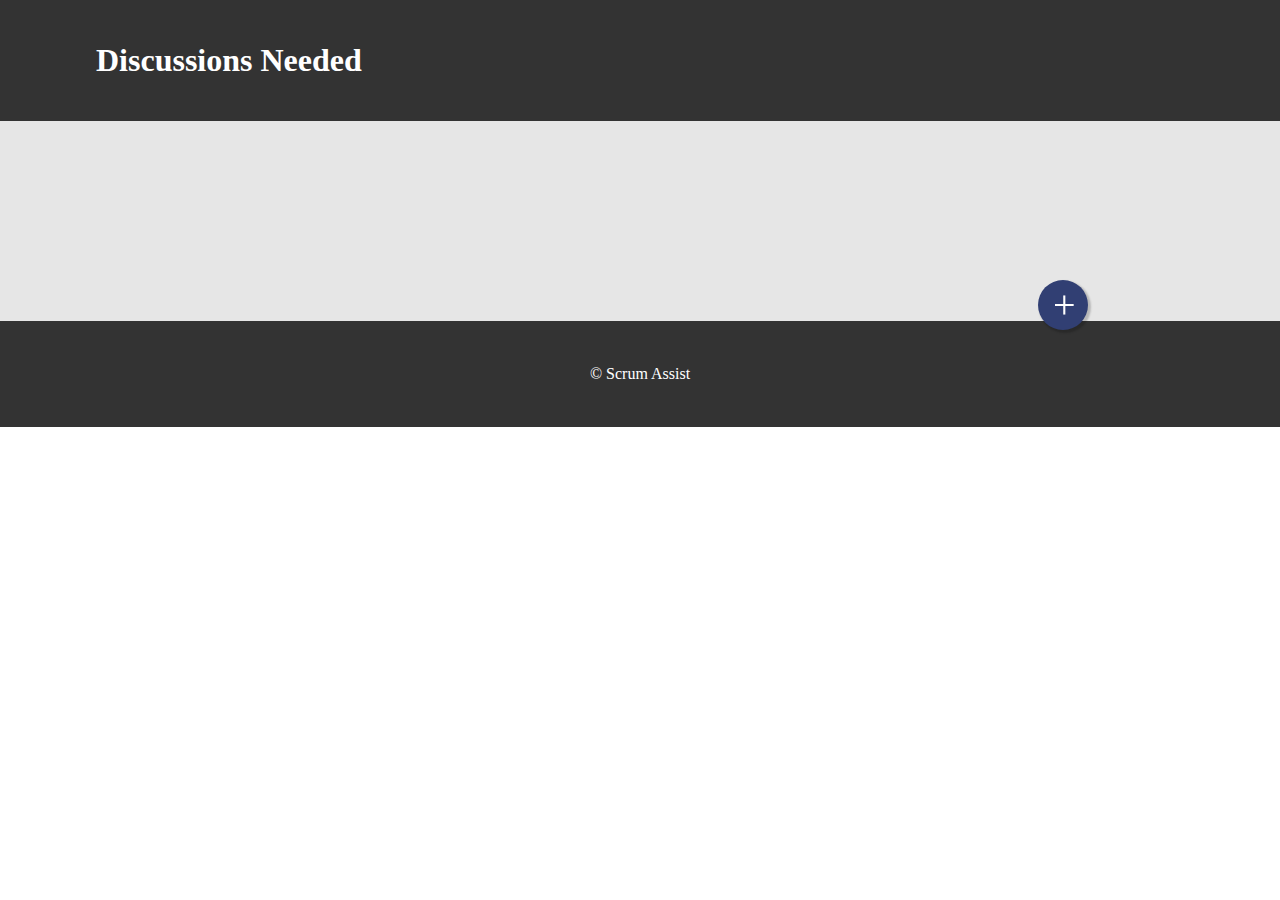
<file: first-take/index.html>
<!doctype html>
<html lang="en">
<head>
    <meta charset="UTF-8">
    <meta name="viewport"
          content="width=device-width, user-scalable=no, initial-scale=1.0, maximum-scale=1.0, minimum-scale=1.0">
    <meta http-equiv="X-UA-Compatible" content="ie=edge">
    <title>Discussions Needed</title>
    <link rel="stylesheet" href="style.css">
</head>
<body>
    <header>
        <div class="container">
            <h1>Discussions Needed</h1>
        </div>
    </header>
    <main>
        <section id="discussions">
            <div class="container">

            </div>
        </section>
        <section id="form-section">
            <div class="container">
                <form action="#">
                    <fieldset id="participants-section">
                        <legend>Add Participants</legend>
                        <div class="row">
                            <div class="participants-fields">
                                <label for="participants">Participants</label>
                                <input type="text" id="participants" name="participants">
                                <button id="add-participant" class="btn">Add Participant</button>
                            </div>
                            <div class="participants-wanted">
                                <ul id="participant-list">

                                </ul>
                            </div>
                        </div>
                    </fieldset>
                    <fieldset>
                        <legend>Discussion Description</legend>
                        <textarea wrap="hard" name="discussion-description" id="discussion-description" rows="5"></textarea>
                    </fieldset>
                    <fieldset>
                        <button id="add-discussion" class="btn">Add Discussion</button>
                    </fieldset>
                </form>
            </div>
        </section>
            <button class="btn show-form">+</button>
    </main>
    <footer>
        <p>&copy; Scrum Assist</p>
    </footer>
    <script src="main.js"></script>
</body>
</html>
</file>
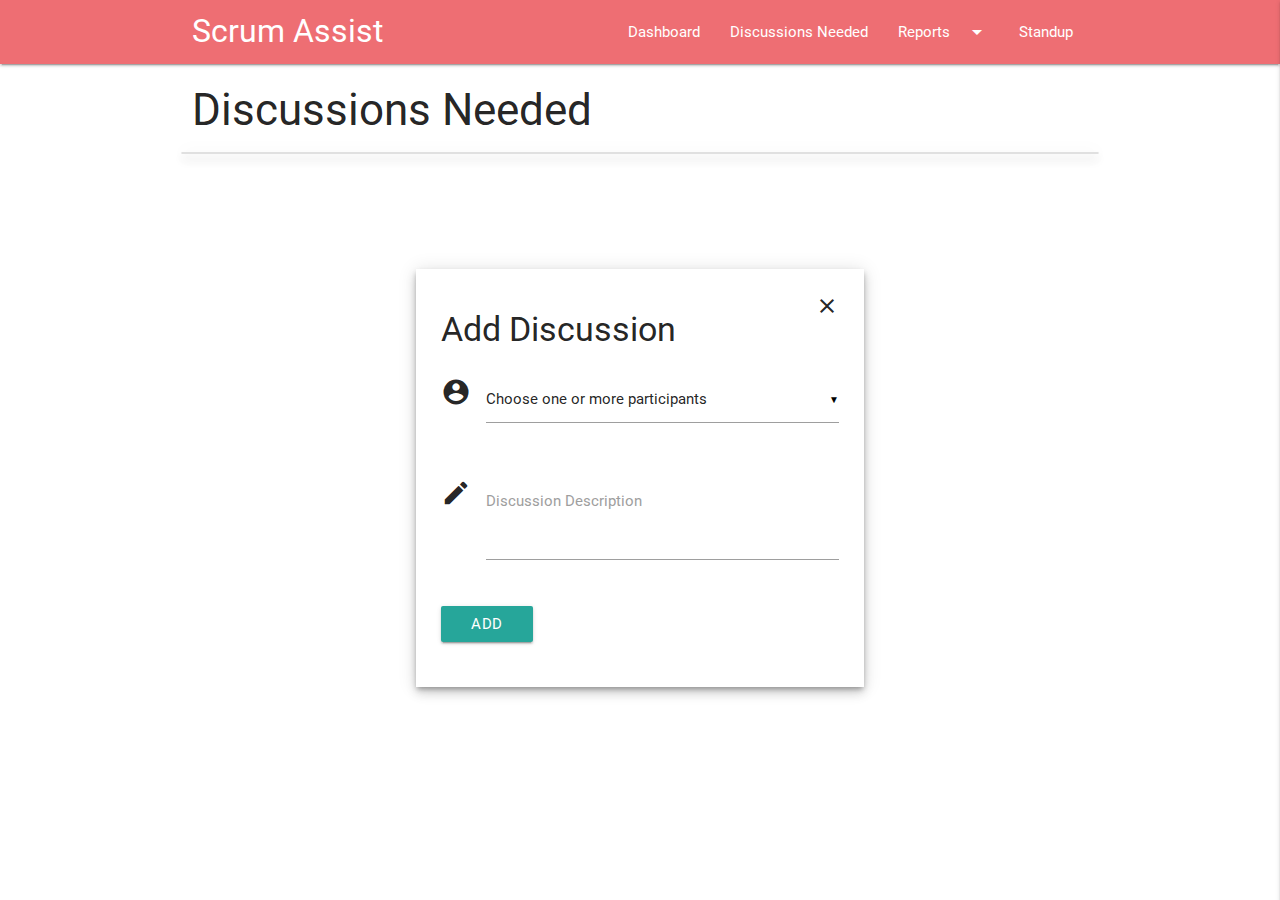
<file: materialize-version/index.html>
<!doctype html>
<html lang="en">
<head>
    <meta charset="UTF-8">
    <meta name="viewport"
          content="width=device-width, user-scalable=no, initial-scale=1.0, maximum-scale=1.0, minimum-scale=1.0">
    <meta http-equiv="X-UA-Compatible" content="ie=edge">
    <title>Discussions Needed</title>
    <link href="https://fonts.googleapis.com/icon?family=Material+Icons" rel="stylesheet">
    <link rel="stylesheet" href="css/materialize.min.css">
    <link rel="stylesheet" href="css/style.css">
</head>
<body>

    <!--HEADER BEGIN-->
    <header>
        <nav>
            <div class="container">
                <div class="nav-wrapper">
                    <a href="#" class="brand-logo">Scrum Assist</a>
                    <ul id="nav-mobile" class="right hide-on-med-and-down">
                        <li><a href="dashboard.html">Dashboard</a></li>
                        <li><a href="#">Discussions Needed</a></li>
                        <li><a class="dropdown-button" href="#!" data-activates="dropdown2">Reports<i class="material-icons right">arrow_drop_down</i></a></li>
                        <li><a href="#">Standup</a></li>
                    </ul>

                    <ul id="slide-out" class="side-nav">
                        <li><a href="dashboard.html">Dashboard</a></li>
                        <li><a href="#">Discussions Needed</a></li>
                        <li><a class="dropdown-button" href="#!" data-activates="dropdown1">Reports<i class="material-icons right">arrow_drop_down</i></a></li>
                        <li><a href="#">Standup</a></li>
                    </ul>
                    <a href="#" data-activates="slide-out" class="button-collapse"><i class="material-icons">menu</i></a>
                </div>
            </div>
            <!--MENU DROP DOWN ITEMS-->
            <ul id="dropdown1" class="dropdown-content">
                <li><a href="user-story.html">User Story Acceptance Criteria Report</a></li>
                <li class="divider"></li>
                <li><a href="process-control.html">Process Control Report</a></li>
            </ul>
            <ul id="dropdown2" class="dropdown-content">
                <li><a href="user-story.html">User Story Acceptance Criteria Report</a></li>
                <li class="divider"></li>
                <li><a href="process-control.html">Process Control Report</a></li>
            </ul>
        </nav>
    </header>
    <!--HEADER END-->

    <main>
        <section>
            <div class="container">
                <h3>Discussions Needed</h3>
            </div>
        </section>
        <!--DISCUSSIONS NEEDED LIST SECTION BEGIN-->
        <section id="discussion-section">
            <div class="container">
                <div id="discussion-area" class="row">
                    <div class="discussion-list z-depth-3 s12 m9">
                        <ul class="collection">

                        </ul>
                    </div>
                </div>
            </div>
        </section>
        <!--ADD DISCUSSION FORM SECTION BEGIN-->
        <section id="add-section">
            <div class="container">
                <div class="add-discussion z-depth-3 col s12 m6">
                    <i class="material-icons right close-form">close</i>
                    <h4>Add Discussion</h4>
                    <div class="row">
                        <form id="add-form" class="col s12" action="#">

                            <!--PARTICIPANT FIELD BEGIN-->
                            <div class="row">
                                <div class="input-field col s12">
                                    <i class="material-icons prefix">account_circle</i>
                                    <select id="participants" multiple>
                                        <option value="" disabled selected>Choose one or more participants</option>
                                        <option value="Joe">Joe</option>
                                        <option value="John">John</option>
                                        <option value="Jessica">Jessica</option>
                                    </select>
                                </div>
                            </div>
                            <!--PARTICIPANT FIELD END-->

                            <!--DISCUSSION FIELD BEGIN-->
                            <div class="row">
                                <div class="input-field col s12">
                                    <i class="material-icons prefix">mode_edit</i>
                                    <label for="discussion_description">Discussion Description</label>
                                    <textarea id="discussion_description" class="materialize-textarea"></textarea>
                                </div>
                            </div>
                            <!--DISCUSSION FIELD END-->
                            <a class="waves-effect waves-light btn add-btn">Add</a>
                        </form>
                    </div>
                </div>
            </div>
        </section>
        <!--ADD DISCUSSION FORM SECTION END-->

        <!--ADD BUTTON-->
        <div class="fixed-action-btn horizontal show-form-btn">
            <a class="btn-floating btn-large red">
                <i class="large material-icons">add</i>
            </a>
        </div>
    </main>

    <!--SCRIPTS-->
    <script src="js/jquery.min.js"></script>
    <script src="js/materialize.min.js"></script>
    <script src="js/main.js"></script>
</body>
</html>
</file>
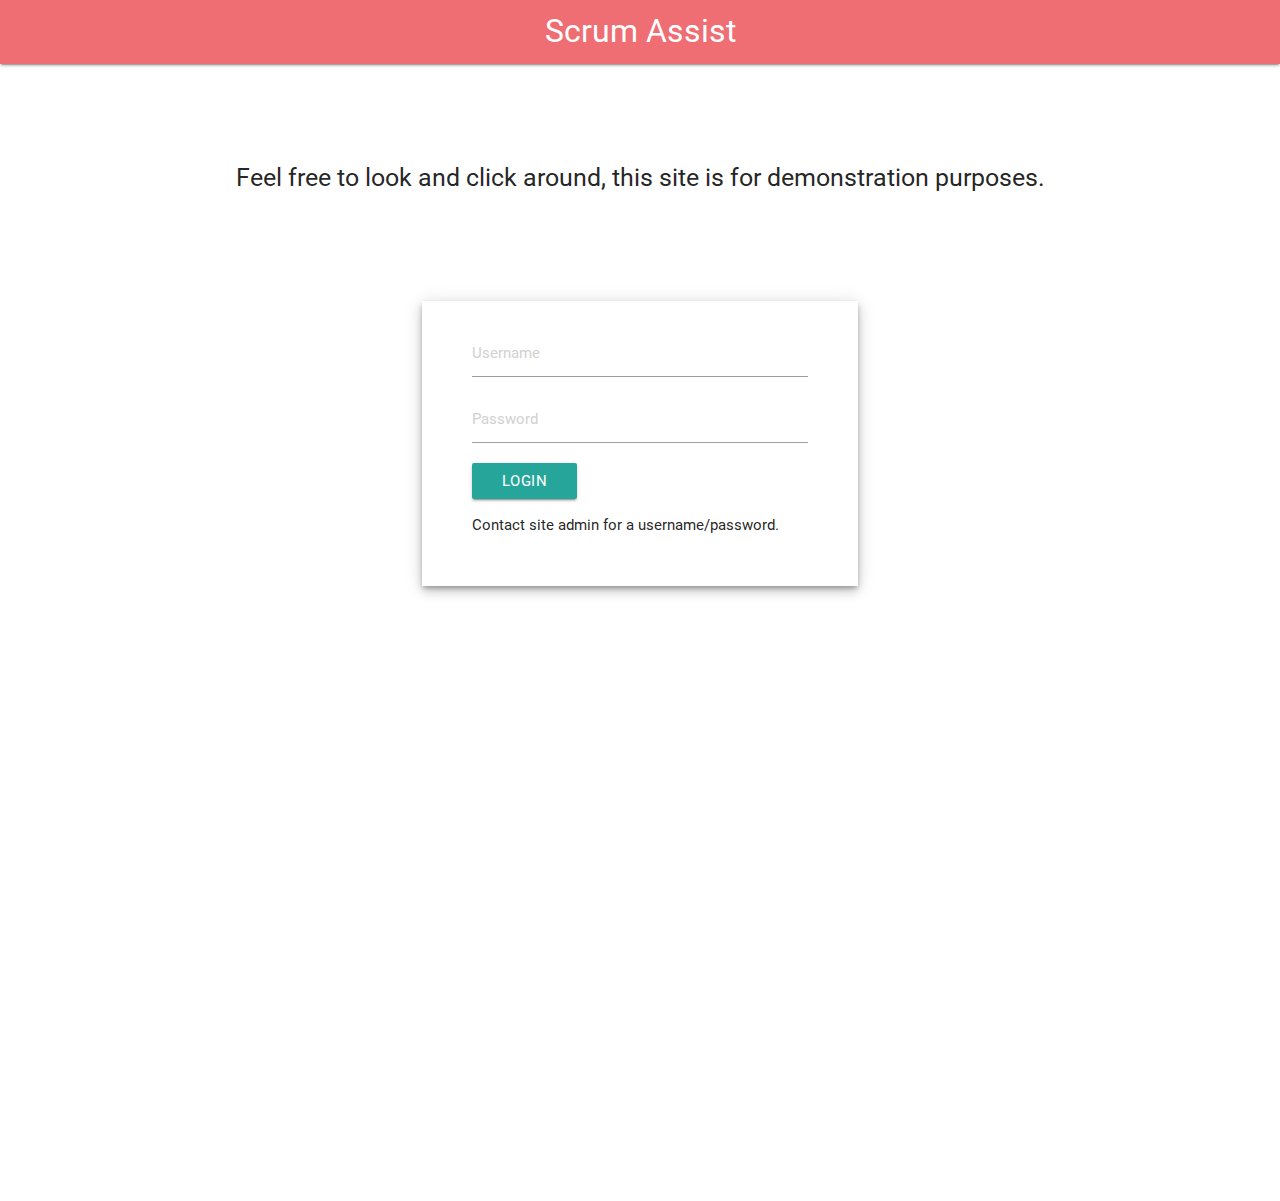
<file: materialize-version/login.html>
<!doctype html>
<html lang="en">
<head>
    <meta charset="UTF-8">
    <meta name="viewport"
          content="width=device-width, user-scalable=no, initial-scale=1.0, maximum-scale=1.0, minimum-scale=1.0">
    <meta http-equiv="X-UA-Compatible" content="ie=edge">
    <title>Scrum Assist |  Login Page</title>
</head>
<body>
<!doctype html>
<html lang="en">
<head>
    <meta charset="UTF-8">
    <meta name="viewport"
          content="width=device-width, user-scalable=no, initial-scale=1.0, maximum-scale=1.0, minimum-scale=1.0">
    <meta http-equiv="X-UA-Compatible" content="ie=edge">
    <title>Discussions Needed</title>
    <link href="https://fonts.googleapis.com/icon?family=Material+Icons" rel="stylesheet">
    <link rel="stylesheet" href="css/materialize.min.css">
    <link rel="stylesheet" href="css/style.css">
    <link rel="stylesheet" href="css/login.css">
</head>
<body>

    <!--HEADER BEGIN-->
    <header>
        <nav>
            <div class="container">
                <div class="nav-wrapper">
                    <a href="#" class="brand-logo center">Scrum Assist</a>
                </div>
            </div>
        </nav>
    </header>
    <!--HEADER END-->

    <main>
        <section id="disclaimer">
            <div class="container center">
                <div class="row demo-text">
                    <h5>Feel free to look and click around, this site is for demonstration purposes.</h5>
                </div>
            </div>
        </section>
        <section id="login">
            <div class="container">
                <div class="login-form">
                    <div class="row">
                        <form class="col s12 m6 offset-m3" action="#">
                            <div class="form-container z-depth-3">
                                <input placeholder="Username" id="username" type="text" class="validate">
                                <input placeholder="Password" id="password" type="text" class="validate">
                                <div class="row">
                                    <div class="col s12">
                                        <button class="waves-effect waves-light btn">Login</button>
                                    </div>
                                    <div class="col s12">
                                        <p>Contact site admin for a username/password.</p>
                                    </div>
                                </div>
                            </div>
                        </form>
                    </div>
                </div>
            </div>
        </section>
    </main>
    <!--SCRIPTS-->
    <script src="js/jquery.min.js"></script>
    <script src="js/materialize.min.js"></script>
    <script src="js/main.js"></script>
</body>
</html>
</file>
<file: first-take/style.css>
/*********
Base Styles
 */

* {
    box-sizing: border-box;
}

body {
    line-height: 1.5;
    margin: 0;
}

body,
input,
textarea,
.btn {
    font-family: Montserrat;
}

.container {
    max-width: 1300px;
    width: 85%;
    margin: 0 auto;
}

li {
    list-style: none;
}

ul {
    padding: 0;
}

/*********
Form element styles
 */

legend {
    font-weight: bold;
}

label {
    display: block;
}

textarea {
    width: 100%;
}

input {
    width: 100%;
}

input,
textarea{
    padding: 5px;
}

fieldset {
    margin-top: 15px;
    padding-right: 20px;
}

fieldset:first-of-type {
    margin-top: 0;
}

fieldset:last-of-type {
    position: relative;
    border: none;
}

fieldset:last-of-type button {
    position: absolute;
    right: 0;
    margin-top: 0;
}

/*
Buttons
 */

.btn {
    padding: 10px 15px;
    cursor: pointer;
    border: none;
    border-radius: 5px;
    display: block;
    margin-top: 10px;
    transition: background-color .25s;

}

#add-participant {
    background-color: #FEF5AB;
    border: solid 1px #FEF5AB;
    color: #000;
}

#add-discussion {
    background-color: #FED0AB;
    border: solid 1px #FED0AB;

}

#add-discussion:hover,
#add-participant:hover {
    background-color: #313F73;
    color: #fff;
    border: solid 1px #fff;
}

.show-form {
    border-radius: 50%;
    font-size: 2.5em;
    height: 50px;
    width: 50px;
    line-height: 0;
    position: fixed;
    right: 15%;
    top: 30%;
    background-color: #313F73;
    color: #fff;
    box-shadow: 2px 2px 2px 1px rgba(0, 0, 0, 0.2);
}

/****
Main content
 */

header {
    padding: 15px 0;

}

header,
footer {
    background-color: #333;
    color: #fff;
}

footer {
    padding: 25px 0;
    text-align: center;
}

main {
    background-color: #e6e6e6;
    padding: 100px 0;
}

form {
    background-color: #313F73;
    padding: 50px;
    border-radius: 10px;
    width: 50%;
    color: #fff;
    box-shadow: 2px 2px 2px 1px rgba(0, 0, 0, 0.2);
}

.row {
    display: flex;
    justify-content: space-between;
}

/**********
Cards
 */

article {
    background-color: #fff;
    border-radius: 10px;
    padding: 2px 15px 5px;
    margin-bottom: 25px;
    width: 50%;
    box-shadow: 2px 2px 2px 1px rgba(0, 0, 0, 0.2);
    overflow-wrap: break-word;
}

article h2 {
    font-size: 1.1em;
    border-bottom: 1px solid #000;
    padding-bottom: 10px;
 }

article li {
    display: inline-block;
    margin-right: 10px;
}

article span {
    float: right;
    text-transform: uppercase;
    font-weight: bold;
    cursor: pointer;
    font-size: 1.3em;
}
</file>
<file: materialize-version/css/style.css>
/*****
HEADER
 */

.side-nav {
    padding-top: 50px;
}

/*****
DISCUSSION LIST SECTION
 */

.collection-item {
    display: flex;
    justify-content: space-between;
}

.collection-item span {
    display: flex;
    align-items: center;
}

.collection-item:nth-of-type(even) {
    background-color: rgba(238,238,238, .6);
}

.close,
.close-form,
.edit-btn {
    cursor: pointer;
}

.edit-btn {
    margin-right: 15px;
}




/********
ADD DISCUSSION FORM SECTION
 */

.add-discussion {
    width: 98%;
    padding: 25px;
    margin: 100px 5px;
}


/*****
MEDIA QUERIES
 */
@media only screen and (max-width: 411px) {
    nav .brand-logo {
        font-size: 1.85rem;
    }
}

@media only screen and (max-width: 360px) {
    nav .brand-logo {
        font-size: 1.5rem;
    }
}


@media (min-width: 768px) {
    .add-discussion {
        width: 75%;
        margin: 100px 25px;
    }
}

@media (min-width: 1024px) {
    .add-discussion {
        width: 50%;
        margin: 100px auto;
    }
}
</file>
<file: materialize-version/css/login.css>
#login {
    height: 100vh;
    margin-top: 100px;
}

.form-container {
    padding: 30px 50px;
}

.demo-text {
    margin-top: 100px;
}
</file>
